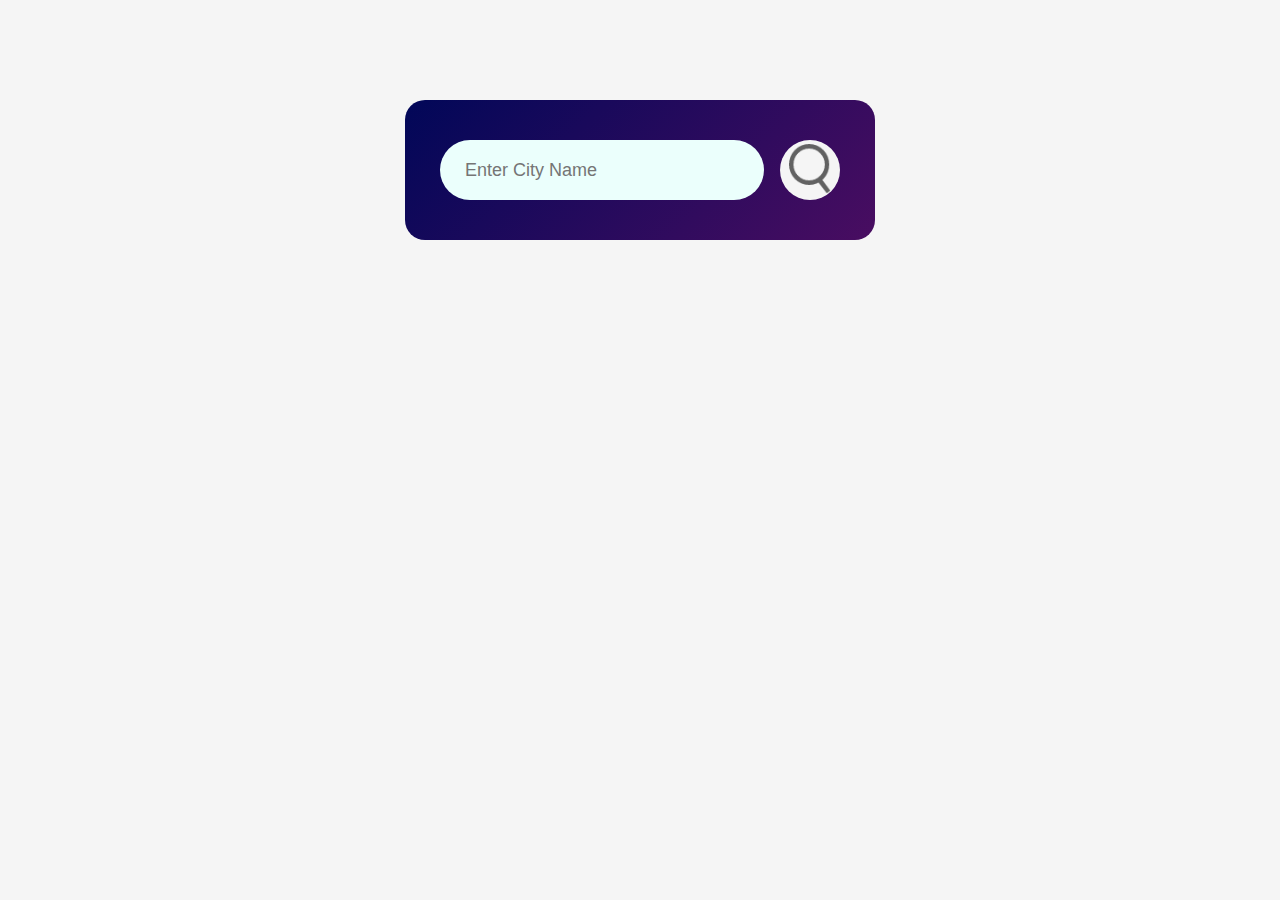
<file: weather/index.html>
<!DOCTYPE html>
<html>

<head>
    <title>Weather Forecast</title>
    <link rel="stylesheet" href="style.css">
</head>
<body>
    <div class="card">
        <div class="search">
            <input type="text" placeholder="Enter City Name">
            <button><img src="images/search.png" class="f"></button>
        </div>
        <div class="weather">
            <img src="images/rain.png" class="icon">
            <h1 class="temp">22 c</h1>
            <h2 class="city">New York</h2>
            <div class="details">
                <div class="col">
                    <img src="images/humidity.png">
                    <div>
                        <p class="humidity">50%</p>
                        <p>Humidity</p>
                    </div>
                </div>
                <div class="col">
                    <img src="images/wind.png">
                    <div>
                        <p class="wind">15 km/h</p>
                        <p>Wind Speed</p>
                    </div>
                </div>
            </div>
        </div>
    </div>
    <script>
        const apikey="b0051b9518ea02345c14c0726d9bd50c";
        const apiurl="https://api.openweathermap.org/data/2.5/weather?&units=metric&q=";
        const searchBox = document.querySelector(".search input");
        const searchBtn = document.querySelector(".search button");
        const weathericon=document.querySelector(".icon");
        async function check(city){
            const response=await fetch(apiurl + city + `&appid=${apikey}`);
            var data=await response.json();
            console.log(data);
            document.querySelector(".city").innerHTML=data.name;
            document.querySelector(".temp").innerHTML=Math.round(data.main.temp)+"°c";
            document.querySelector(".humidity").innerHTML=data.main.humidity+"%";
            document.querySelector(".wind").innerHTML=data.wind.speed+" km/h";
        if(data.weather[0].main=="Clouds"){
            weathericon.src="images/clouds.png";
        }
        else if(data.weather[0].main=="Clear"){
            weathericon.src="images/clear.png";
        }
        else if(data.weather[0].main=="Rain"){
            weathericon.src="images/rain.png";
        }
        else if(data.weather[0].main=="Drizzle"){
            weathericon.src="images/drizzle.png";
        }
        else if(data.weather[0].main=="Mist"){
            weathericon.src="images/mist.png";
        }
        document.querySelector(".weather").style.display="block";
        }
        
        searchBtn.addEventListener("click",()=>{
            check(searchBox.value);
        })
    </script>
</body>
</html>
</file>
<file: weather/style.css>
*
{
    margin:0;
    box-sizing: border-box;
    padding: 0;
}
body
{
    background: whitesmoke;
}
.card
{
    
    max-width: 470px;
    background: linear-gradient(135deg,#010758,#490d61);
    color:#fff;
    margin: 100px auto ;
    border-radius: 20px;
    padding: 40px 35px;
    text-align: center;
}
.f
{
    height: 50px;
    cursor: pointer;
}
.search
{
    width:100%;
    display: flex;
    align-items: center;
    justify-content: space-between;
}
.search input{
    border: 0;
    outline: 0;
    color:#555;
    border-radius: 30px;
    flex: 1;
    padding: 10px 25px;
    height: 60px;
    margin-right: 16px;
    font-size: 18px;
    background: #ebfffc;
}
.search button
{
    border: 0;
    outline: 0;
    border-radius: 50%;
    width: 60px;
    height: 60px;
    cursor: pointer; 
    background: whitesmoke; 
}
.icon
{
    width: 170px;
    margin-top: 30px;
}
.weather h1
{
    font-size: 80px;
    font-weight:500;
}
.weather h2
{
    font-size: 45px;
    font-weight:400;
    margin-top: -10px;
}
.details
{
    display: flex;
    align-items: center;
    justify-content: space-between;
    padding: 0 20px;
    margin-top: 50px;
}
.col
{
    display: flex;
    align-items: center;
    text-align: left;
}
.col img
{
    width: 40px;
    margin-right:10px ;
}
.humidity,.wind
{
    font-size: 28px;
    margin-top: -6px;
}
.weather
{
    display: none;
}
</file>
